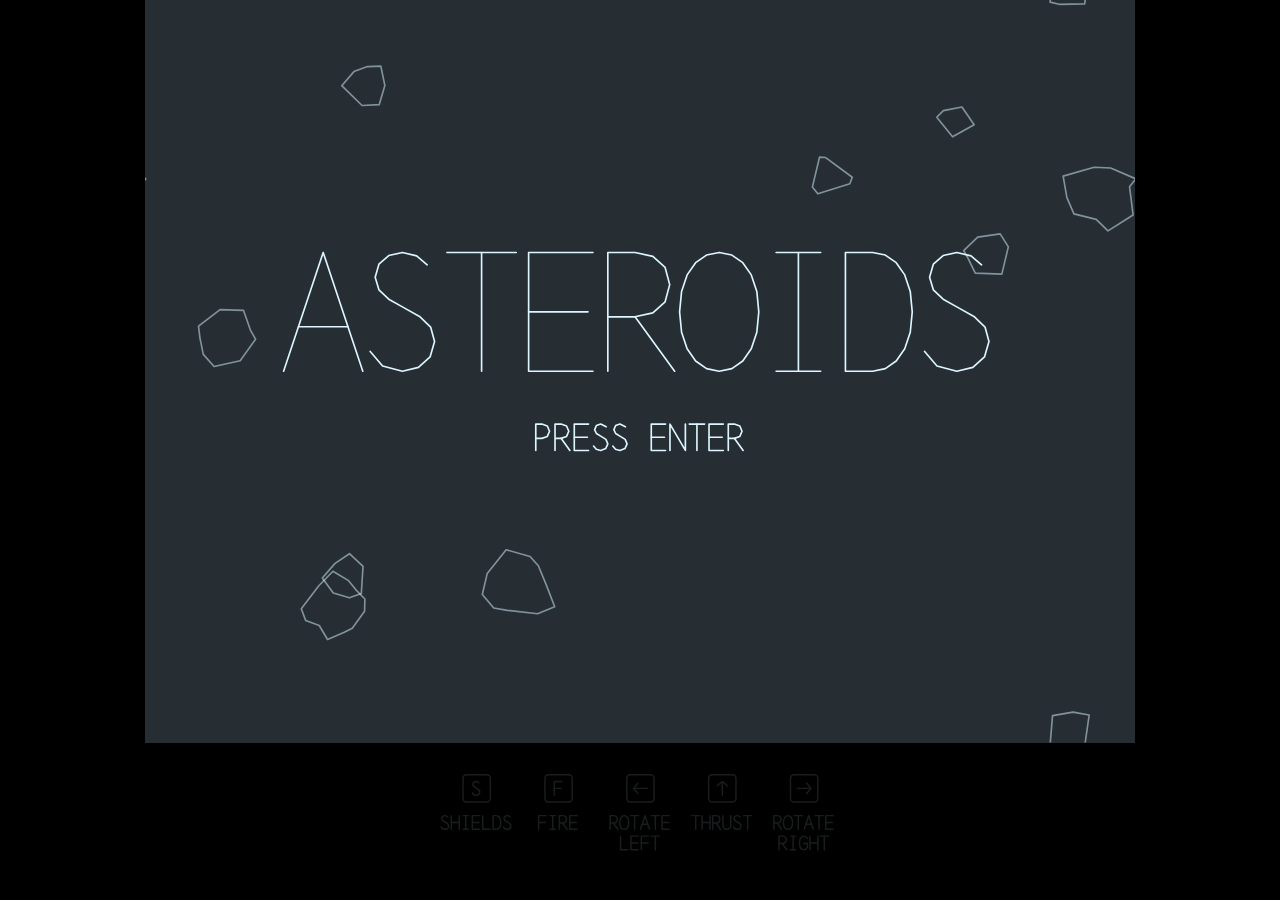
<file: index.html>
<!DOCTYPE HTML>
<html>
  <head>
    <meta charset="UTF-8">
    <meta name="viewport" content="width=device-width, initial-scale=1">
    <title>Asteroids</title>
    <link rel="stylesheet" href="style.css">
    <script src="main.js"></script>
  </head>
  <body>
    <script>

Elm.Main.init();

    </script>
  </body>
</html>
</file>
<file: style.css>
html,
body {
    margin: 0;
    padding: 0;
    height: 100%;
    background-color: rgb(0, 0, 0);
}

main {
    height: 100%;
    display: flex;
    flex-direction: column;
    align-items: center;
    overflow: hidden;
}

.screen-container {
    width: 110vmin;
    max-width: 100vw;
    max-height: 75vw;
}

.instructions-container {
    flex-grow: 1;
    width: 110vmin;
    max-width: 100vw;
    height: 16vmin;
}

/* svg */

.screen {
    background-color: rgb(38, 46, 52);
    fill: none;
    stroke: rgb(220, 245, 255);
    stroke-width: 2px;
    stroke-linecap: round;
    stroke-linejoin: round;
}

.instructions {
    fill: none;
    stroke: rgba(220, 245, 255, 0.3);
    stroke-width: 1.7px;
    stroke-linecap: round;
    stroke-linejoin: round;
    opacity: 0.4;
}

html:hover .instructions {
    opacity: 1;
}
</file>
